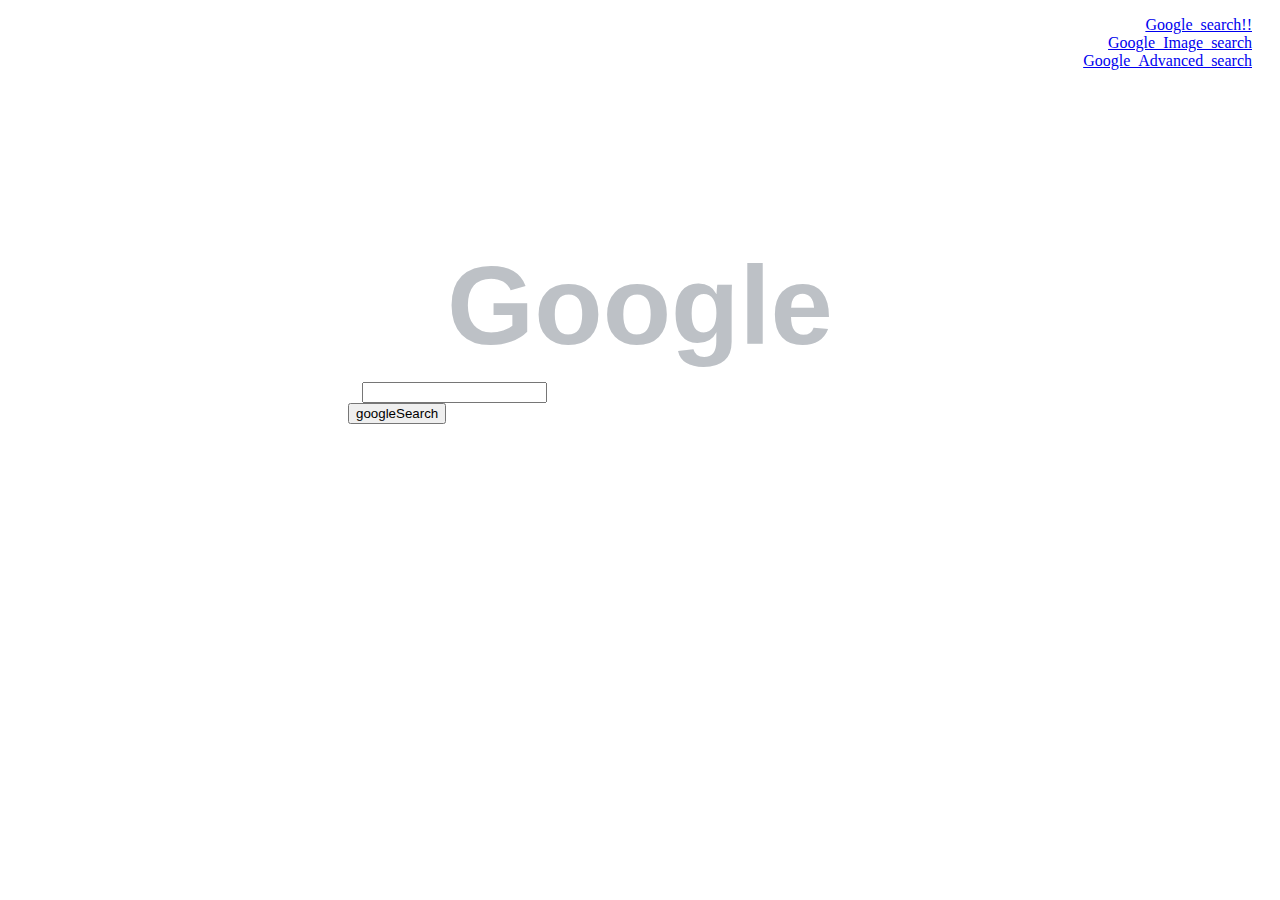
<file: index.html>
<!DOCTYPE html>
<html lang="en">

<head>
    <meta charset="UTF-8">
    <meta http-equiv="X-UA-Compatible" content="IE=edge">
    <meta name="viewport" content="width=device-width, initial-scale=1.0">
    <title>Google_search</title>
    <link rel="stylesheet" href="style.css">
</head>

<body>


    <div class="nav_bar">
        <ul>

            <li style="color: blue;"><a href="index.html">Google_search!!</a></li>
            <li><a href="index.html">Google_Image_search</a></li>
            <li><a href="index.html">Google_Advanced_search</a></li>
        </ul>


    </div>

    <div class="heading">
        <h1>Google</h1>

    </div>

    <div class="form">

        <form action="https://www.google.com/search">
            <div class="text">
                <input  type="text" name="q">
            </div>

            <div class="button">
                <input type="submit" value="googleSearch">
            </div>

        </form>

    </div>

</body>

</html>
</file>
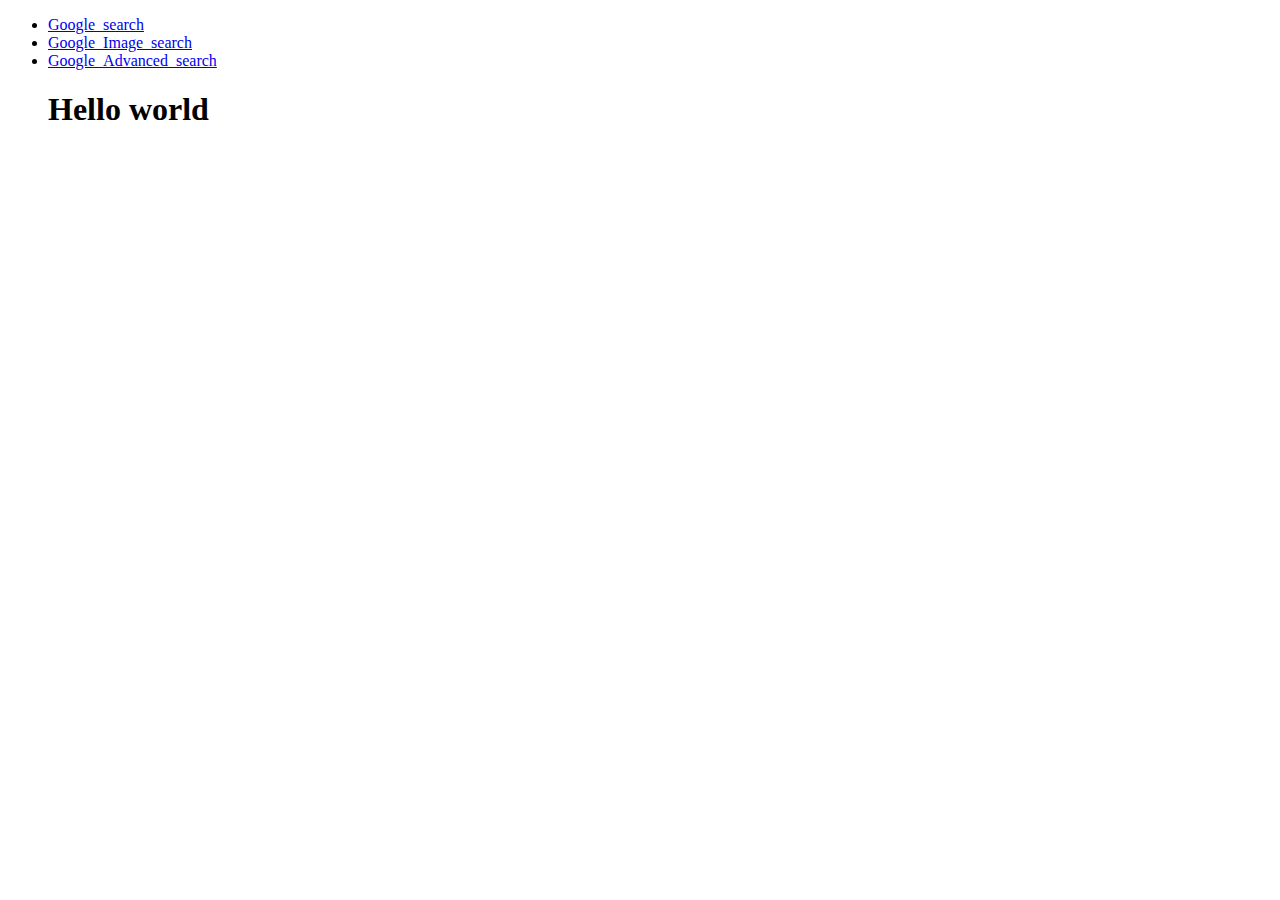
<file: advance_search.html>
<!DOCTYPE html>
<html lang="en">

<head>
    <meta charset="UTF-8">
    <meta http-equiv="X-UA-Compatible" content="IE=edge">
    <meta name="viewport" content="width=device-width, initial-scale=1.0">
    <title>Advanced search</title>
</head>

<body>

    <div class="nav_bar">
        <ul>

            <li styele="color:blue;"><a href="index.html">Google_search</a></li>
            <li><a href="index.html">Google_Image_search</a></li>
            <li><a href="index.html">Google_Advanced_search</a></li>
            <h1>Hello world </h1>
        </ul>


    </div>

</body>

</html>
</file>
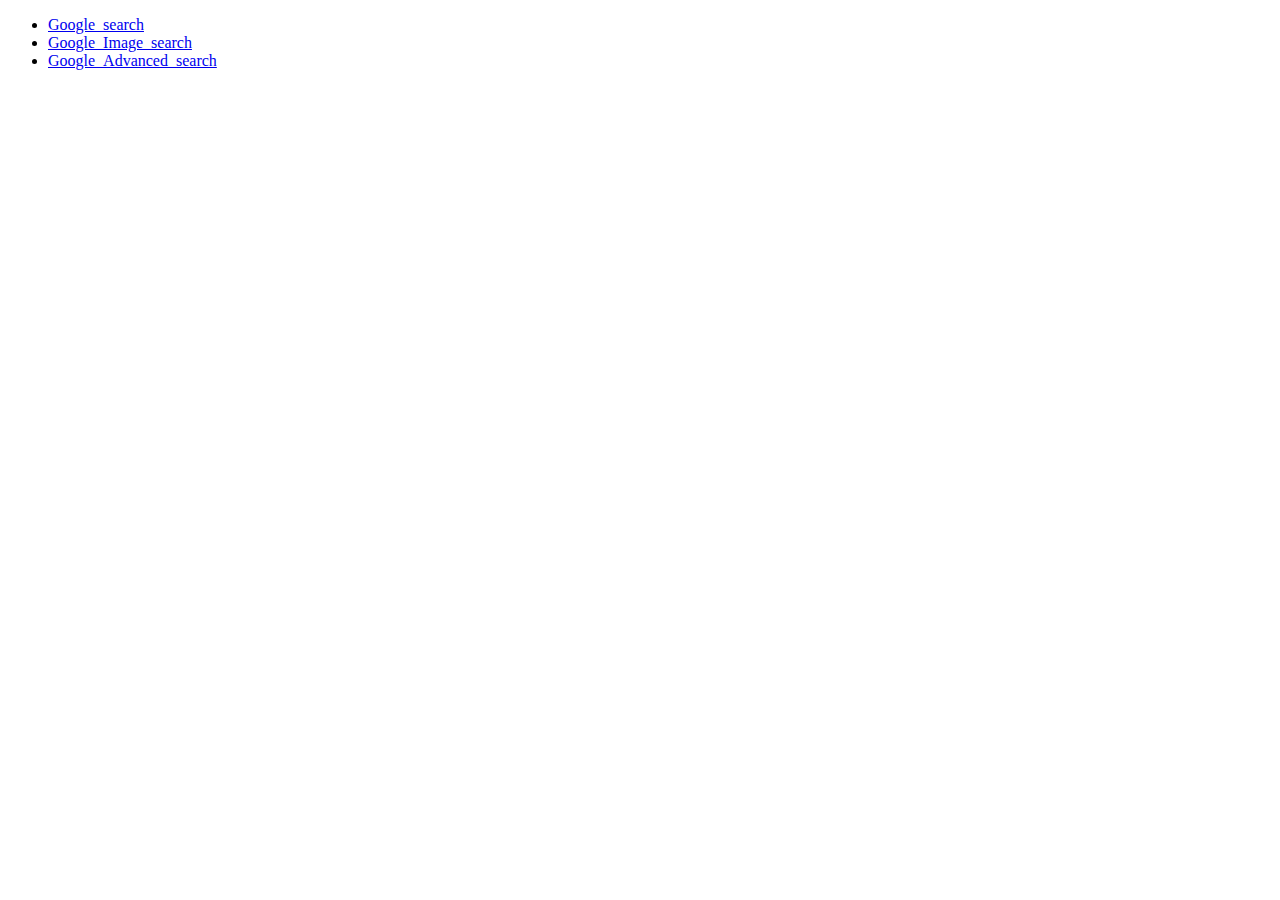
<file: image_search.html>
<!DOCTYPE html>
<html lang="en">

<head>
    <meta charset="UTF-8">
    <meta http-equiv="X-UA-Compatible" content="IE=edge">
    <meta name="viewport" content="width=device-width, initial-scale=1.0">
    <title> Image Search</title>
</head>

<body>
    <div class="nav_bar">
        <ul>

            <li><a href="index.html">Google_search</a></li>
            <li><a href="index.html">Google_Image_search</a></li>
            <li><a href="index.html">Google_Advanced_search</a></li>
        </ul>


    </div>
</body>

</html>
</file>
<file: style.css>
.heading {
  max-height: 100%;
  max-width: 100%;
  object-fit: contain;
  object-position: center bottom;
  width: auto;
  display: flex;
  flex-direction: column;
  align-items: center;
  font-size: 56px;
  font-family: arial, sans-serif;
  color: #bdc1c6;
  max-height: 290px;
  flex-shrink: 0;
  box-sizing: border-box;
  height: 100% 540px;
  padding-top: 80px;
}

.form {
  margin: 0 auto;
  width: calc(632px + 8px);
  padding-top: 6px;
  width: auto;
  max-width: 584px;
  position: relative;
}

.text {
  flex: 1;
  display: flex;
  padding: 5px 8px 0 14px;
  flex-wrap: wrap;
  margin-top: -5px;
  align-items: stretch;
  flex-direction: row;
  width: auto;
  max-width: 584px;
}

.nav_bar li {
  display: flex;
  flex-wrap: wrap;
  justify-content: right;
  padding-right: 20px;
}
</file>
